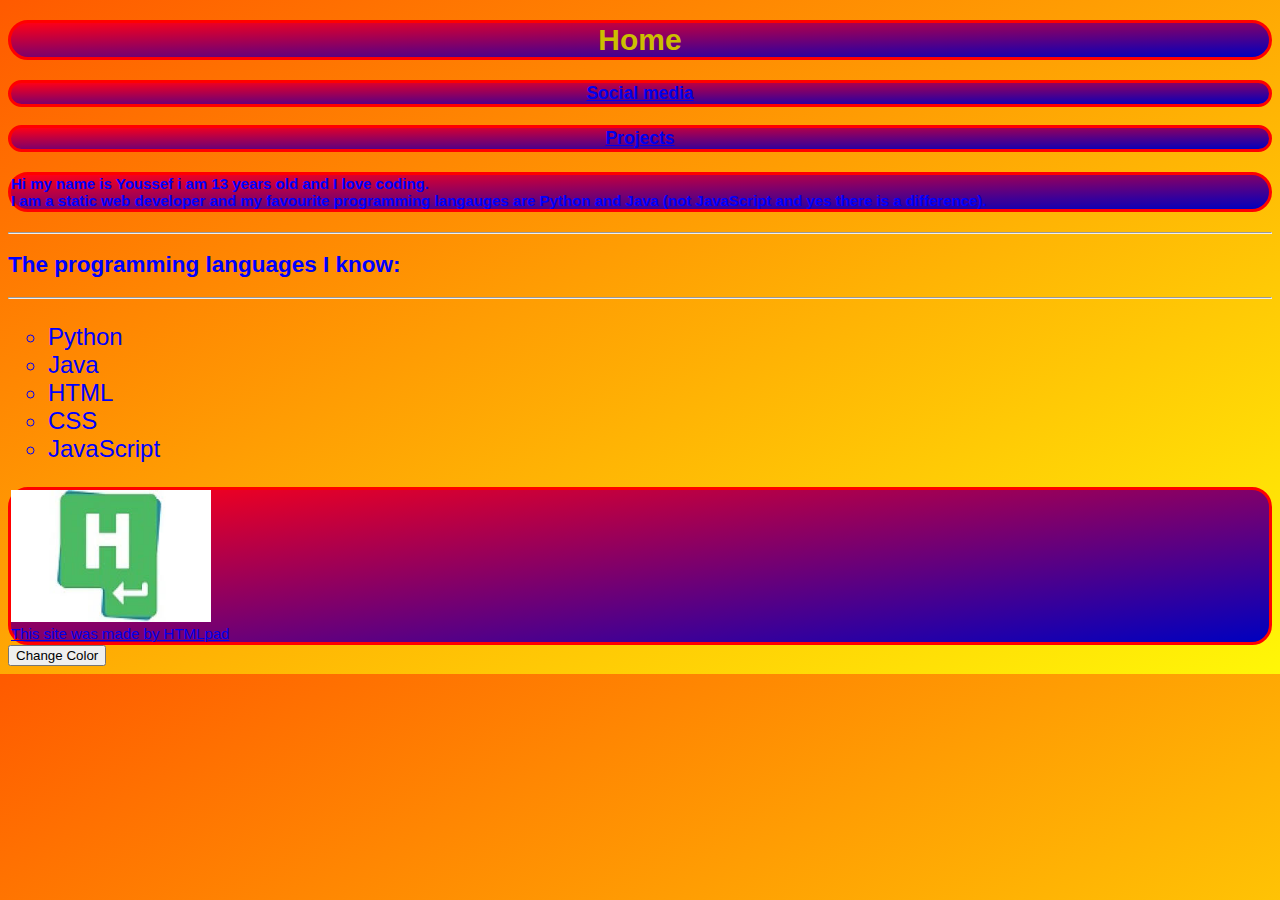
<file: index.html>
<!DOCTYPE html>
<html>
    <head>
        <link rel="stylesheet" href="test2.css" type="text/css">
        <script src="SourceJS.js"></script>
        <link rel="shortcut icon" href="red crewmate.png">
        <title>
            Home
        </title>
    </head>
    <body id="bd">
        <h1 class="paragraphs" id="title">
            Home
        </h1>
        <h3 class="link" id="title">
            <a href="Social media.html">
                Social media
            </a>
        </h3>
        <h3 class="link" id="title">
            <a href="Projects.html">
                Projects
            </a>
        </h3>
        <div>
            <h4 class="paragraphs">
                Hi my name is Youssef i am 13 years old and I love coding.<br>
                I am a static web developer and my favourite programming langauges are Python and Java (not JavaScript and yes there is a difference).
            </h4>
            <hr>
            <h2>
                The programming languages I know:
            </h2>
            <hr>
            <ol type="A" style="list-style-type: circle; color: blue; font-size: x-large">
                <li>
                    Python
                </li>
                <li>
                    Java
                </li>
                <li>
                    HTML
                </li>
                <li>
                    CSS
                </li>
                <li>
                    JavaScript
                </li>
            </ol>
        </div>
        <div class="link">
            <a href="https://www.htmlpad.net/" target="_blank"><img src="HTMLpad.png" width="200" height="132" alt="">
                <br>
                This site was made by HTMLpad
            </a>
        </div>
        <div>
            <button onclick="change()">
                Change Color
            </button>
        </div>
    </body>
</html>
</file>
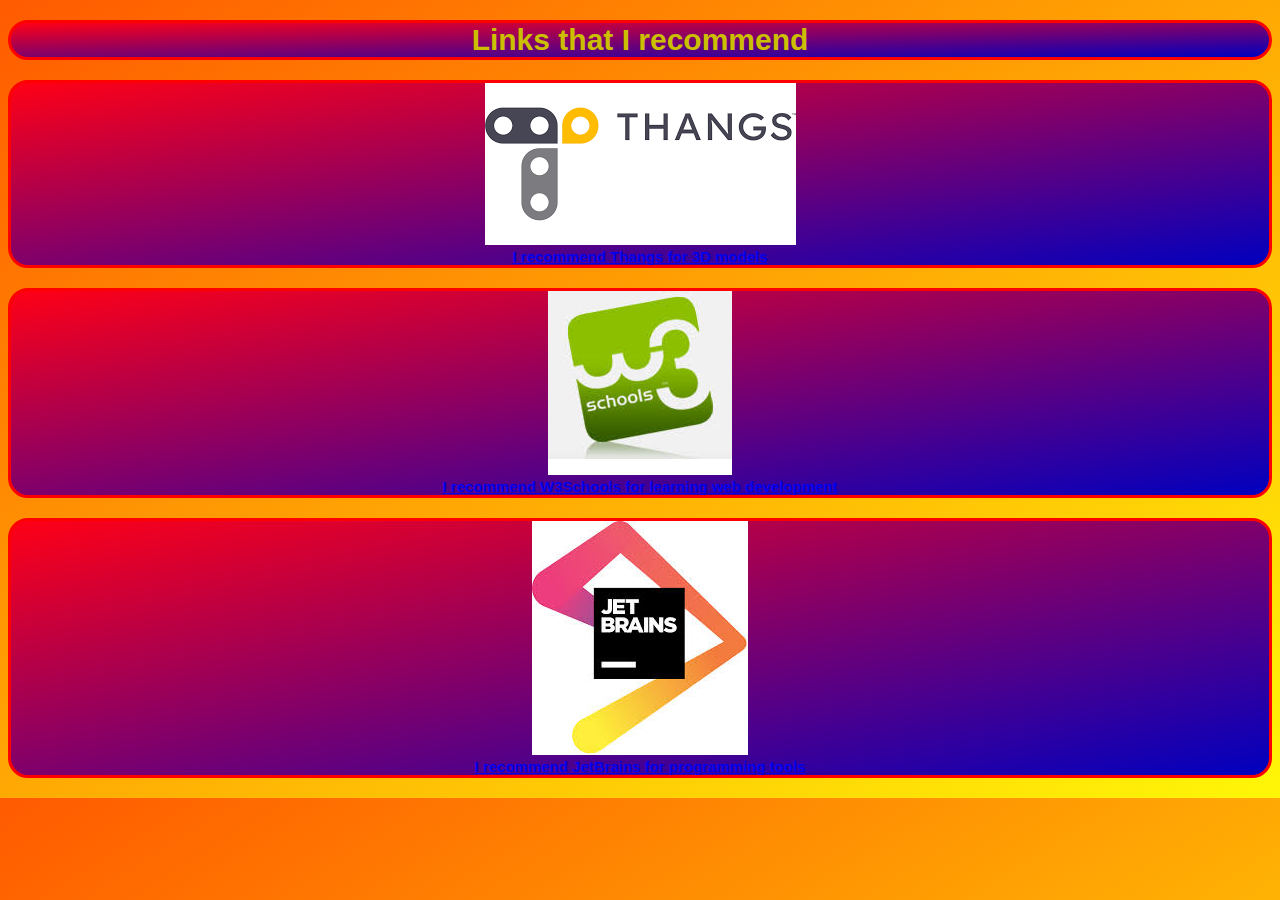
<file: Links.html>
<!DOCTYPE HTML>
    <html>
        <head>
            <link rel="stylesheet" href="test2.css" type="text/css">
            <script src="SourceJS.js"></script>
            <title>Links</title>
        </head>
        <body id="bd3">
            <h1 id="title" class="paragraphs">
                Links that I recommend
            </h1>
            <h4 class="link">
                <a href="https://thangs.com">
                    <img src="Thangs.png" alt="Thangs logo">
                    <br>
                    I recommend Thangs for 3D models
                </a>
            </h4>
            <h4 class="link">
                <a href="https://www.w3schools.com/">
                    <img src="w3schools.png" alt="W3Schools logo">
                    <br>
                    I recommend W3Schools for learning web development
                </a>
            </h4>
            <h4 class="link">
                <a href="https://www.jetbrains.com/">
                    <img src="jetbrains logo.png" alt="JetBrains logo">
                    <br>
                    I recommend JetBrains for programming tools
                </a>
            </h4>
        </body>
    </html>
</file>
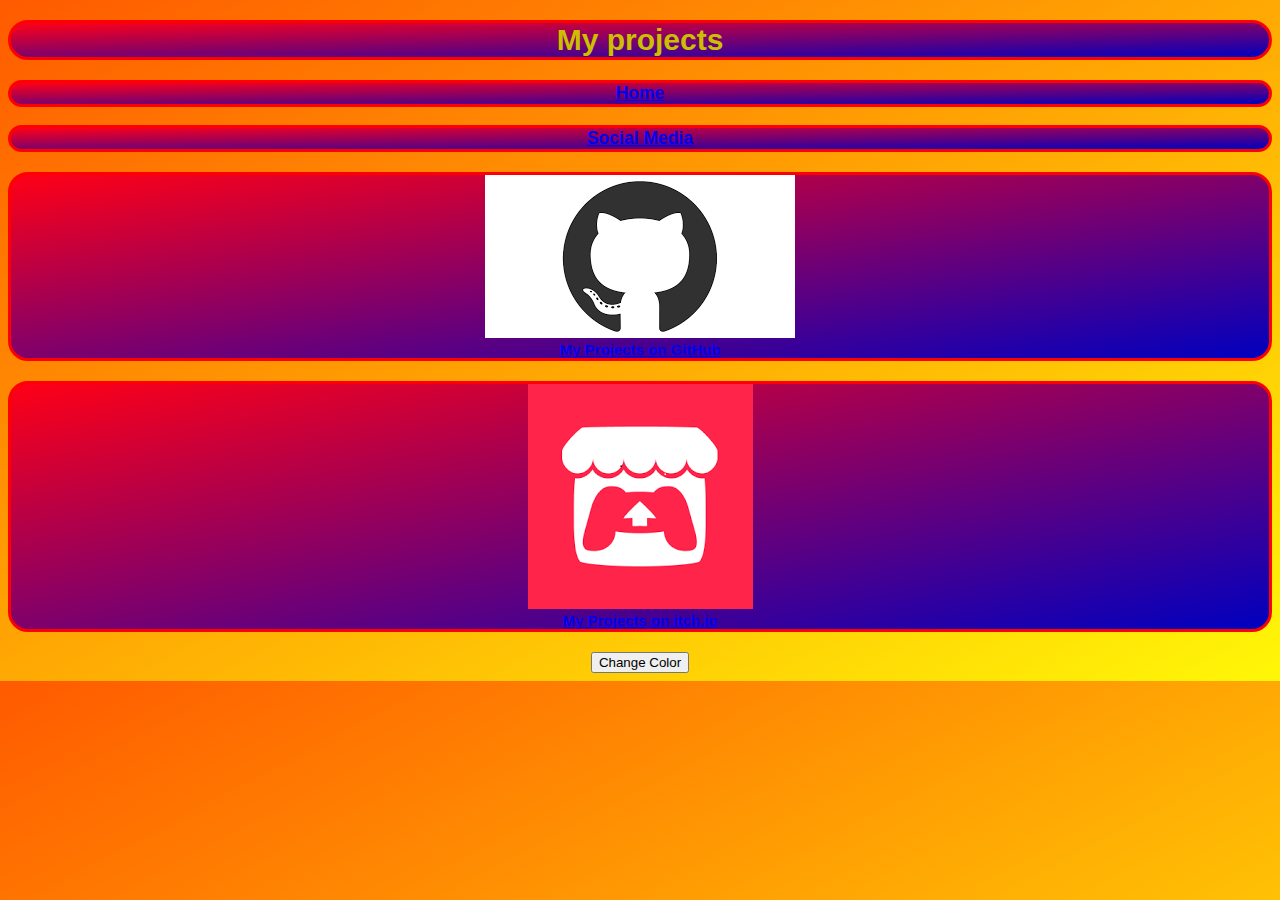
<file: projects.html>
<!DOCTYPE HTML>
<html>
    <head>
        <link rel="stylesheet" href="test2.css" type="text/css">
        <script src="SourceJS.js"></script>
        <title>Projects</title>
    </head>
    <body id="bd2">
        <h1 id="title" class="paragraphs">
            My projects
        </h1>
        <h3 class="link">
            <a href="index.html">
                Home
            </a>
        </h3>
        <h3 class="link">
            <a href="Social media.html">
                Social Media
            </a>
        </h3>
        <h4 class="link">
            <a href="https://github.com/youssef-mostafa1534">
                <img src="GitHub Image.png" alt="GitHub Image" />
                <br>
                My Projects on GitHub
            </a>
        </h4>
        <h4 class="link">
            <a href="https://youssef2008.itch.io/">
                <img src="itch.io image.png" alt="itch.io Image" />
                <br>
                My Projects on itch.io
            </a>
        </h4>
        <div>
            <button onclick="change()">
                Change Color
            </button>
        </div>
    </body>
</html>
</file>
<file: test2.css>
h3{
    color: blue
}
h2{
    color: blue
}
h1{
    color: #CCBF00;
}
h4{
    color: blue;
}

#bd{
    background-image: linear-gradient(to bottom right, #FF5A00, #FFF707);
    font-family: Comic Sans MS, cursive, sans-serif;
    font-size: 15px;
}
#bd1{
    text-align: center;
}
.paragraphs{
    background-image:linear-gradient(to bottom right, #FF0016, #0000BF);
    border-radius: 20px;
    border-collapse: collapse;
    border: solid;
    border-color: red;
}
.link{
    background-image:linear-gradient(to bottom right, #FF0016, #0000BF);
    border-radius: 20px;
    border-collapse: collapse;
    border: solid;
    border-color: red;
}
.link:hover{
    background-image:linear-gradient(to bottom right, #5cc3ff, #0060bf);
}
#title{
    text-align: center;
}
#YTimg{
    width: 200px;
    height: 100px;
}
#bd2{
    background-image: linear-gradient(to bottom right, #FF5A00, #FFF707);
    font-family: Comic Sans MS, cursive, sans-serif;
    font-size: 15px;
    text-align: center;
}
#bd3{
    background-image: linear-gradient(to bottom right, #FF5A00, #FFF707);
    font-family: Comic Sans MS, cursive, sans-serif;
    font-size: 15px;
    text-align: center;
}
</file>
